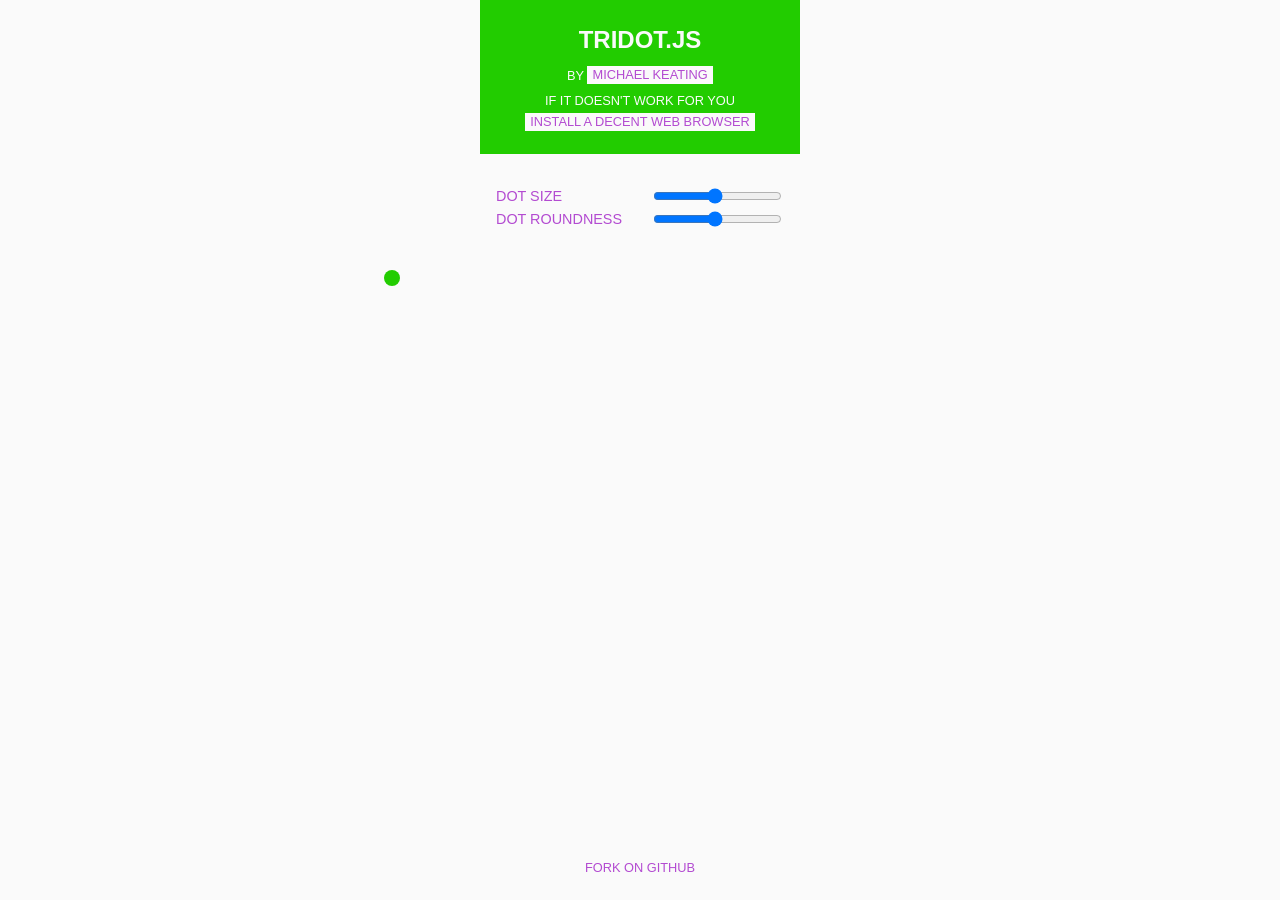
<file: index.html>
<!DOCTYPE html>
<html>

<head>
  <meta charset="utf-8">
  <title>TRIDOT - REALLY COOL 3D JUNK</title>

  <meta name="viewport" content="width=device-width, initial-scale=1">
  <link rel="shortcut icon" type="image/x-icon" href="resources/favicon.ico" />
  <link rel="icon" type="image/png" href="resources/favicon.png" />
  
  <link rel="stylesheet" href="resources/stylesheet.css">
</head>

<body>
  <header>
    <h1>tridot.js</h1>
    <p>By <a href="https://twitter.com/packagejson">Michael Keating</a></p>
    <p>If it doesn't work for you<br/> 
      <a href="http://browsehappy.com/?locale=en">
        install a decent web browser
      </a>
    </p>
    <div class="controls">
      <label for="size">dot size</label>
      <input type="range" name="size" value="100" min="10" max="200"/>

      <label for="size">dot roundness</label>
      <input type="range" name="round" value="100" min="10" max="200"/>
    </div>
  </header>
  
  <div class="canvas">
    <img class="loading" src="resources/loading.gif"/>
    <div class="dot" style="top:30%;left:30%;"></div>
  </div>
  
  <footer>
    <p>
      <a href="https://github.com/humanoidanalog/tridot.js">
        Fork on Github
      </a>
    </p>
  </footer>

  <script src="resources/html5shiv.js"></script> 
  <script src="tridot.js"></script>
  <script src="resources/main.js"></script>
</body>

</html>
</file>
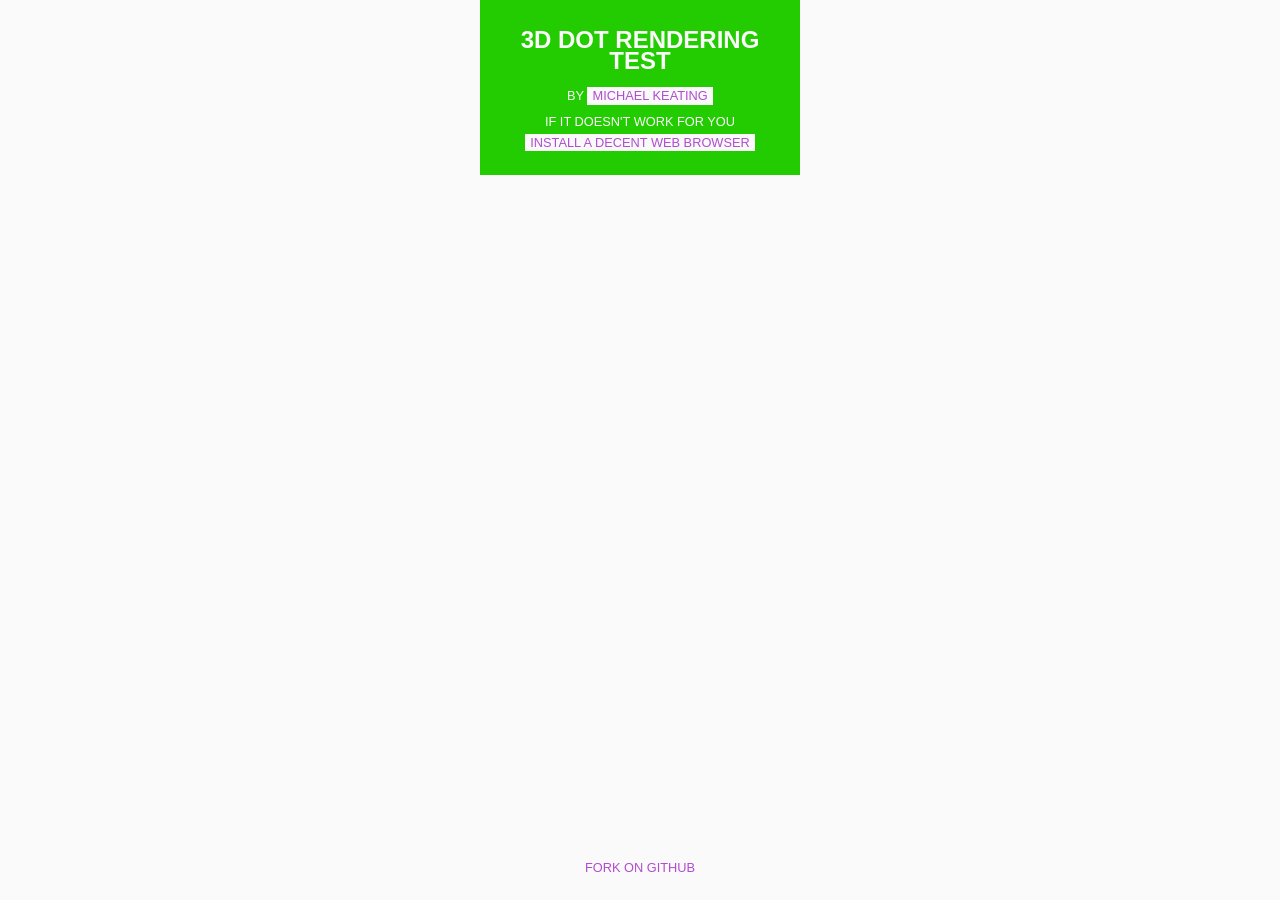
<file: example.html>
<!DOCTYPE html>
<html>

<head>
  <meta charset="utf-8">
  <title>3D DOT TEST</title>

  <meta name="viewport" content="width=device-width, initial-scale=1">
  <link rel="shortcut icon" type="image/x-icon" href="resources/favicon.ico" />
  <link rel="icon" type="image/png" href="resources/favicon.png" />
  
  <link rel="stylesheet" href="resources/stylesheet.css">
</head>

<body>
  <header>
    <h1>3D Dot Rendering Test</h1>
    <p>By <a href="http://human-analog.com/">Michael Keating</a></p>
    <p>If it doesn't work for you<br/> 
      <a href="http://browsehappy.com/">
        install a decent web browser
      </a>
    </p>
  </header>
  
  <div class="canvas">
    <img class="loading" src="resources/loading.gif"/>
  </div>
  
  <footer>
    <p>
      <a href="https://github.com/humanoidanalog/3d-dotrender-DOM">
        Fork on Github
      </a>
    </p>
  </footer>

  <script src="resources/html5shiv.js"></script> 
  <script src="3dot.js"></script>
  <script src="resources/main.js"></script>
</body>

</html>
</file>
<file: resources/stylesheet.css>
*, *:before, *:after {
  -webkit-box-sizing: border-box;
  -moz-box-sizing: border-box;
  box-sizing: border-box;
}

::selection {
  color: #fafafa;
  background: #222;
  text-shadow: none;
}
::-moz-selection {
  color: #fafafa;
  background: #222;
  text-shadow: none;
}

html{
  background: #2c0;
  color: #fafafa;
  font-size: 100%;
  font-family: "HelveticaNeue-Light", "Helvetica Neue Light", "Helvetica Neue", 
  Helvetica, Arial, "Lucida Grande", sans-serif;
  font-weight: 300;
  text-transform: uppercase;
  text-align: center;
  -ms-text-size-adjust: 100%; 
  -webkit-text-size-adjust: 100%;
  line-height: 1.3em;
}

a {
  color: #b34bd1;
  background: #fafafa;
  padding: .1em .4em;
  text-decoration: none;
}

a:focus,a:active,a:hover{
  outline: 0;
  color: #fafafa;
  background: #b34bd1;
  text-decoration: none;
  outline: #fafafa thin dotted;
}

h1 {
  font-size: 1.5em;
  margin: .6em 0;
}

p{
  font-size: .8em;
  margin: .4em 0;
}

header{
  display: block;
  position: fixed;
  top: 0;
  left: 50%;
  width: 100%;
  max-width: 20rem;
  margin-left: -10rem;
  padding: 1em 2em;
  background: #2c0;
  z-index: 1000;
}

.controls {
  color: #b34bd1;
  position: absolute;
  width: 100%;
  left: 0;
  top: 110%;
  padding: 1em;
  text-align: right;
}

.controls label {
  float: left;
  vertical-align: 25%;
  font-size: .9em;
}

.controls label:before {
  content: ' ';
  display: block;
}

@media (max-width: 20em) {
  header{
    left: 0;
    margin: 0;
  }
}

footer{
  display: block;
  position: fixed;
  width: 100%;
  bottom: 0;
  left: 0;
  right: 0;
  padding: 1em 2em;
  z-index: 1000;
}

.canvas{
  overflow: hidden;
  position: fixed;
  width: 100%;
  height: 100%;
  top: 0;
  bottom: 0;
  left: 0;
  right: 0;
  background: #fafafa;
}

.loading{
  visibility: hidden;
  position: absolute;
  top: 50%;
  bottom: 50%;
  left: 50%;
  right: 50%;
}

.dot {
  position: absolute;
  width: 1em;
  height: 1em;
  border-radius: 1em;
  background: #2c0;
}
</file>
